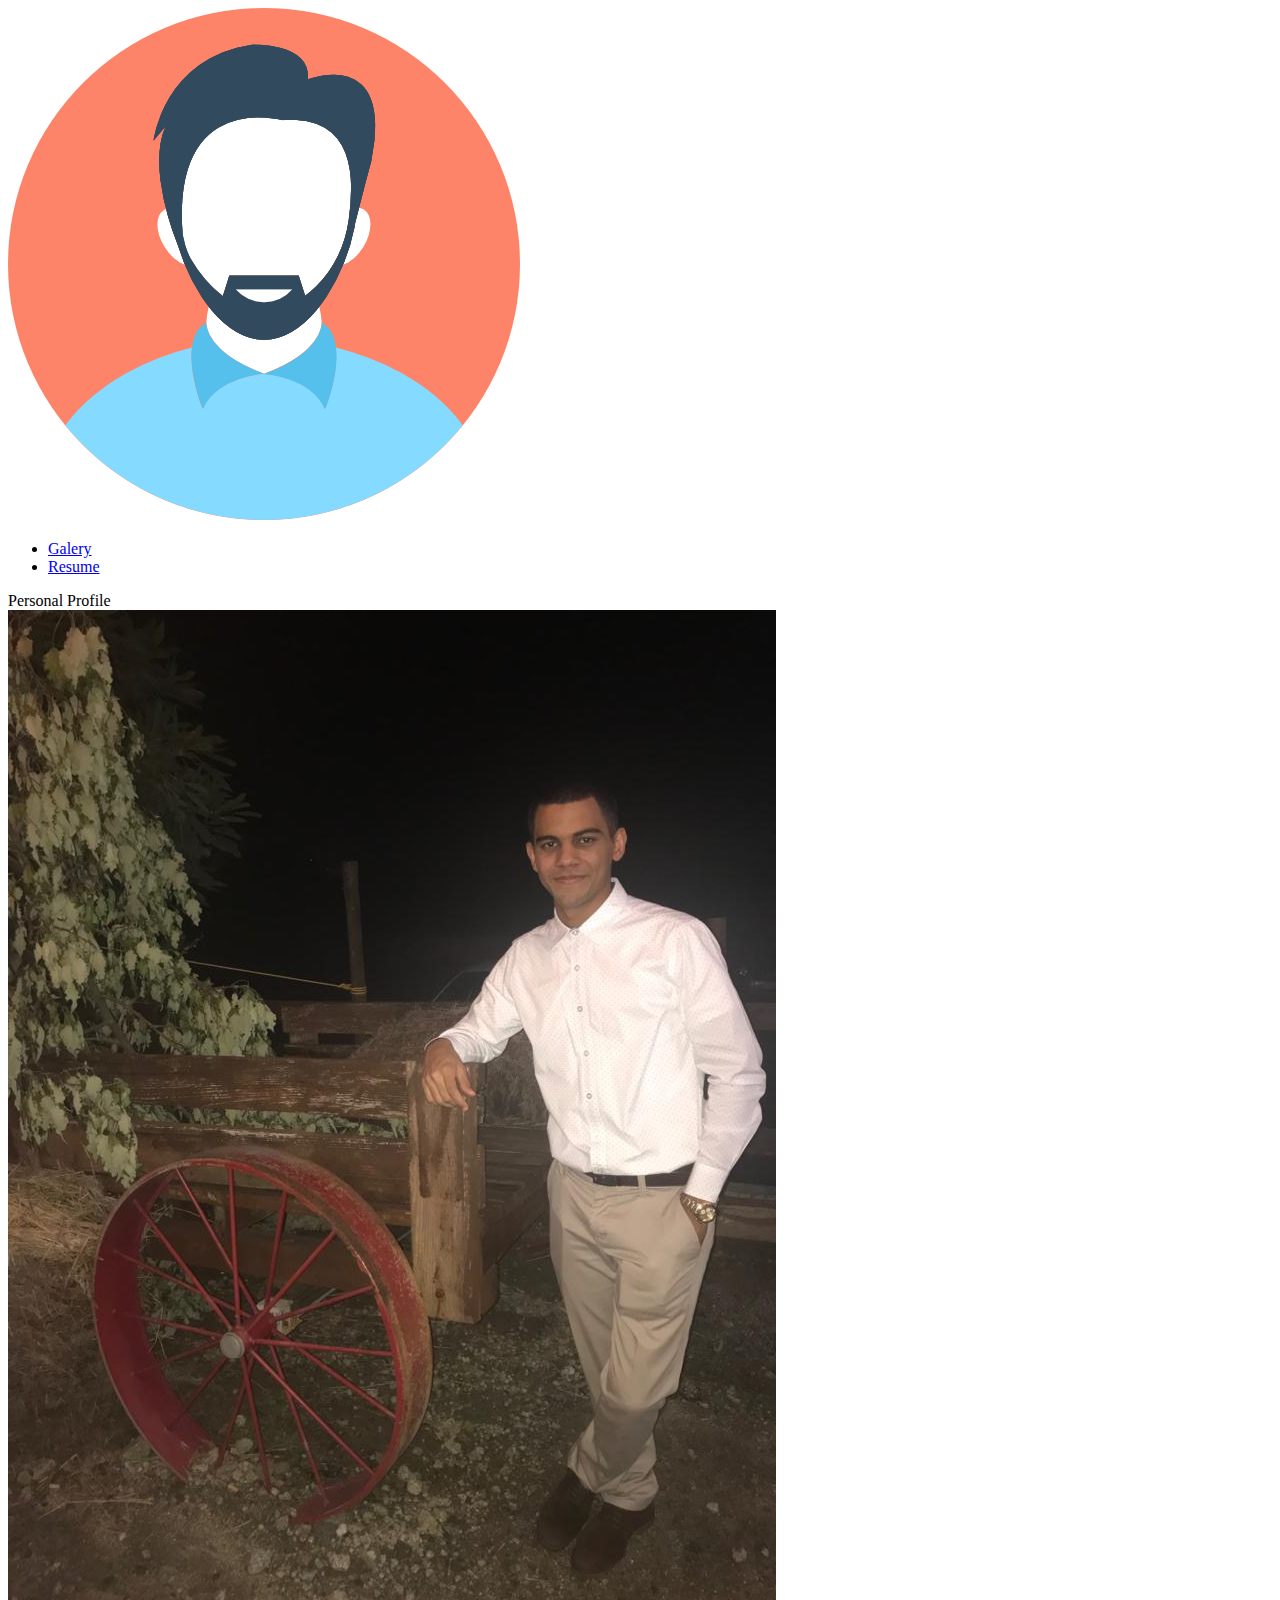
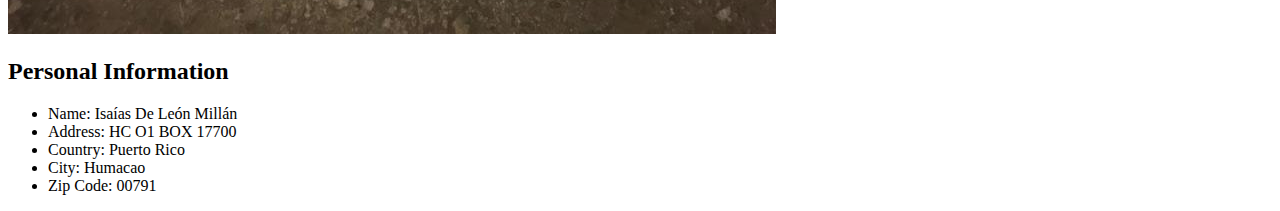
<file: index.html>
<!DOCTYPE html>

<html lang="en">
	<head>
		<title>Isa&iacute;as De Le&oacute;n</title
		<link href="CSS/FirstCSS.css" rel="stylesheet" type="text/css"/>
	</head>
	
	<body>
		<header>
			<a href="index.html"><img id="MenuPhoto" src="Images/MenuPhoto.png" title="Personal Profile"/></a>
				<nav>
					<ul class="NavList">
						<li class="NavItem"><a href="Galery.html" class="MenuLink">Galery</a></li>
						<li class="NavItem"><a href="Resume.html" class="MenuLink">Resume</a></li>
					</ul>
				</nav>
		</header>
		<main>
				<div class="Title">
					Personal Profile
				</div>

				<div class="MainContent">
					<div id="PhotoContainer">
						<img id="ProfilePhoto" src="Images/ProfilePhoto.jpg"/>
					</div>
					
					<div class="PersonalInformation">
						<h2 class="PersonalInformationTitle">Personal Information</h2>
						<ul class="PesonalList">
							<li>Name: Isa&iacute;as De Le&oacute;n Mill&aacute;n</li>
							<li> Address: HC O1 BOX 17700</li>
							<li>Country: Puerto Rico</li>
							<li>City: Humacao</li>
							<li>Zip Code: 00791</li>
						</ul>
					</div>
				</div>
		</main>
	</body>
</html>
</file>
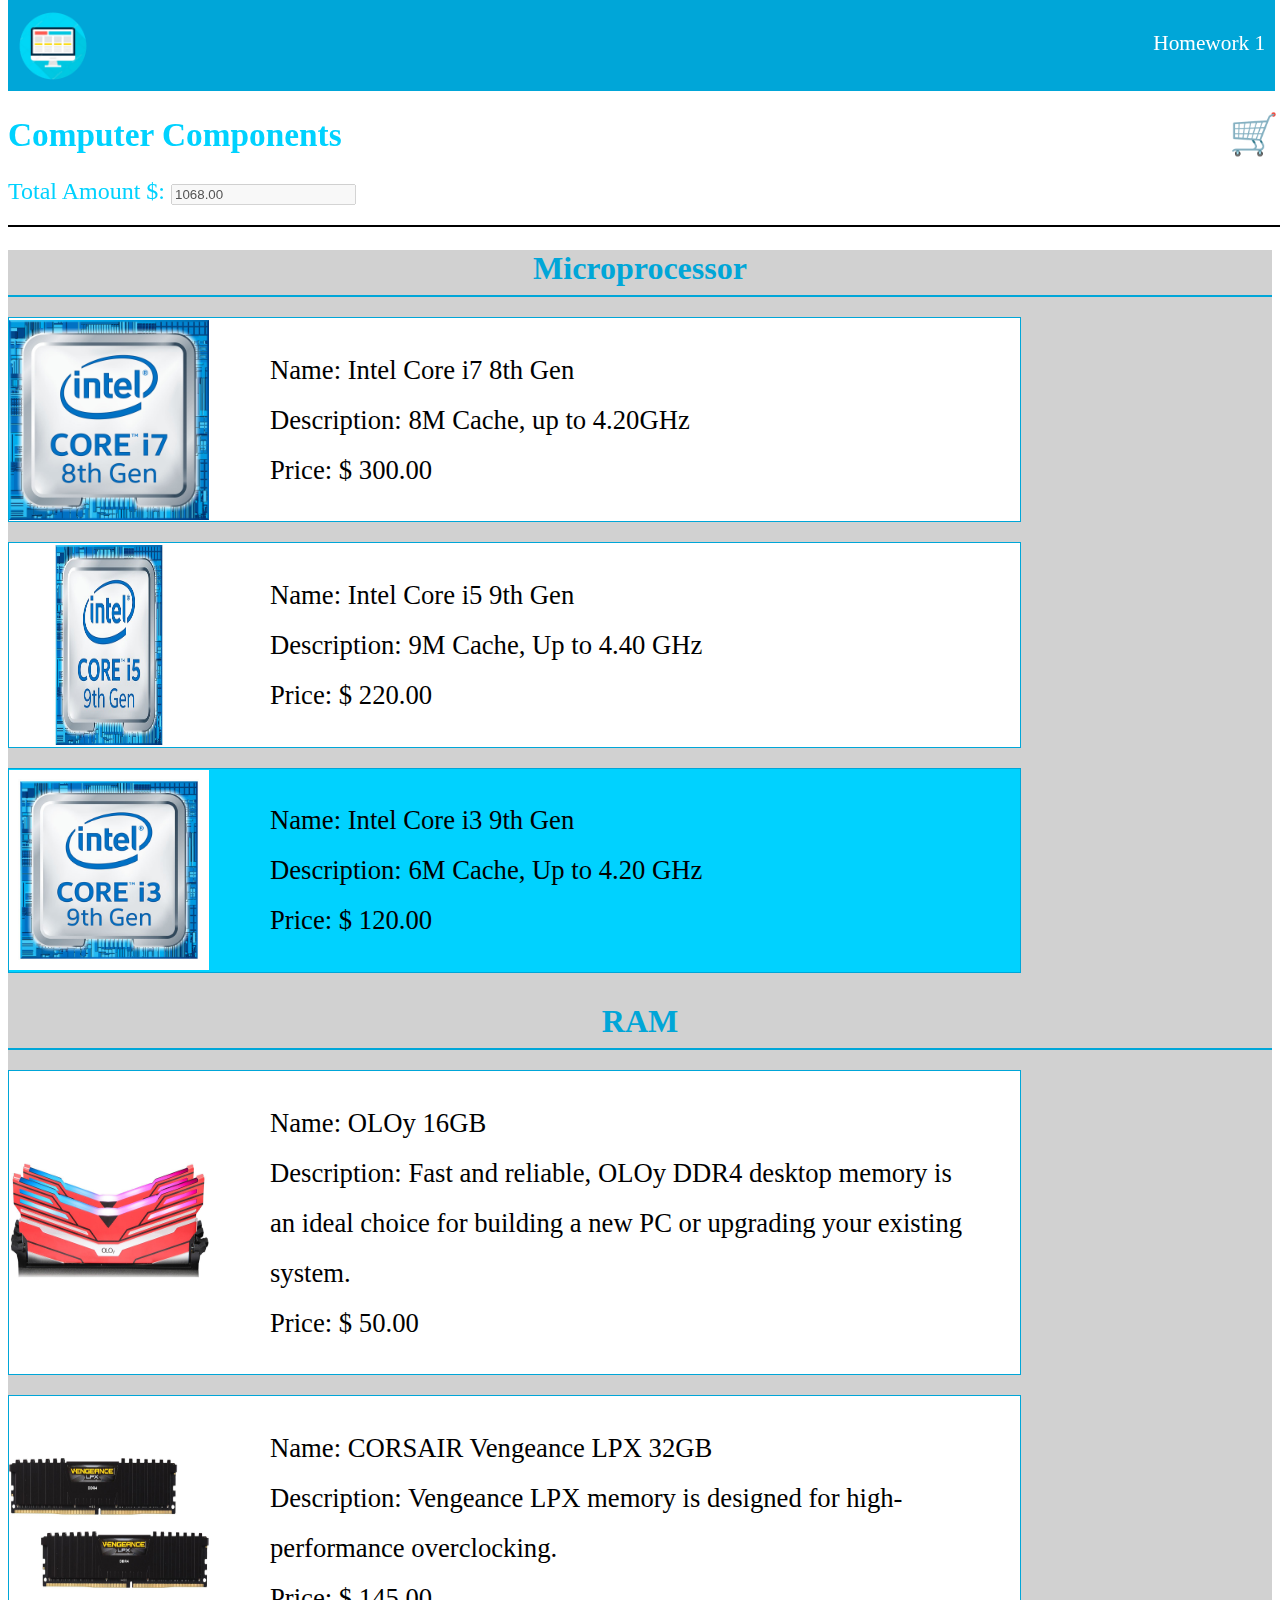
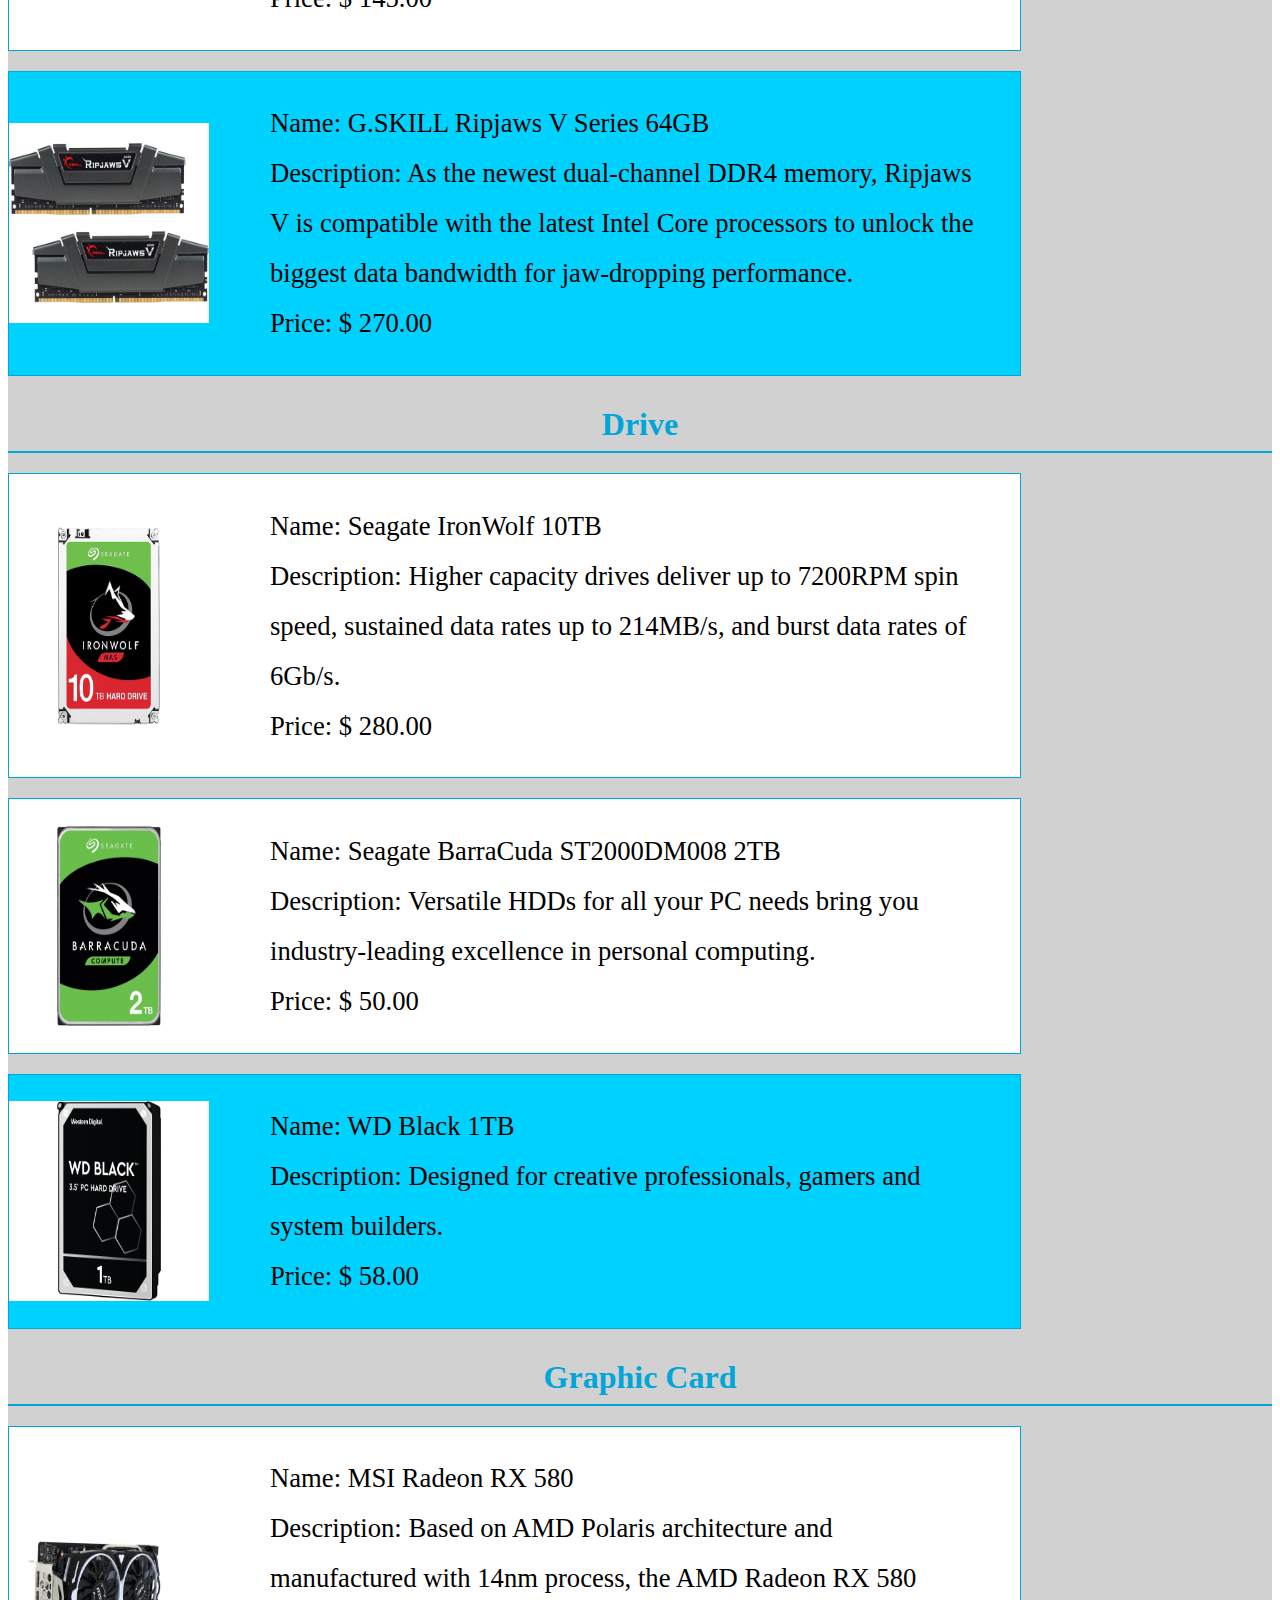
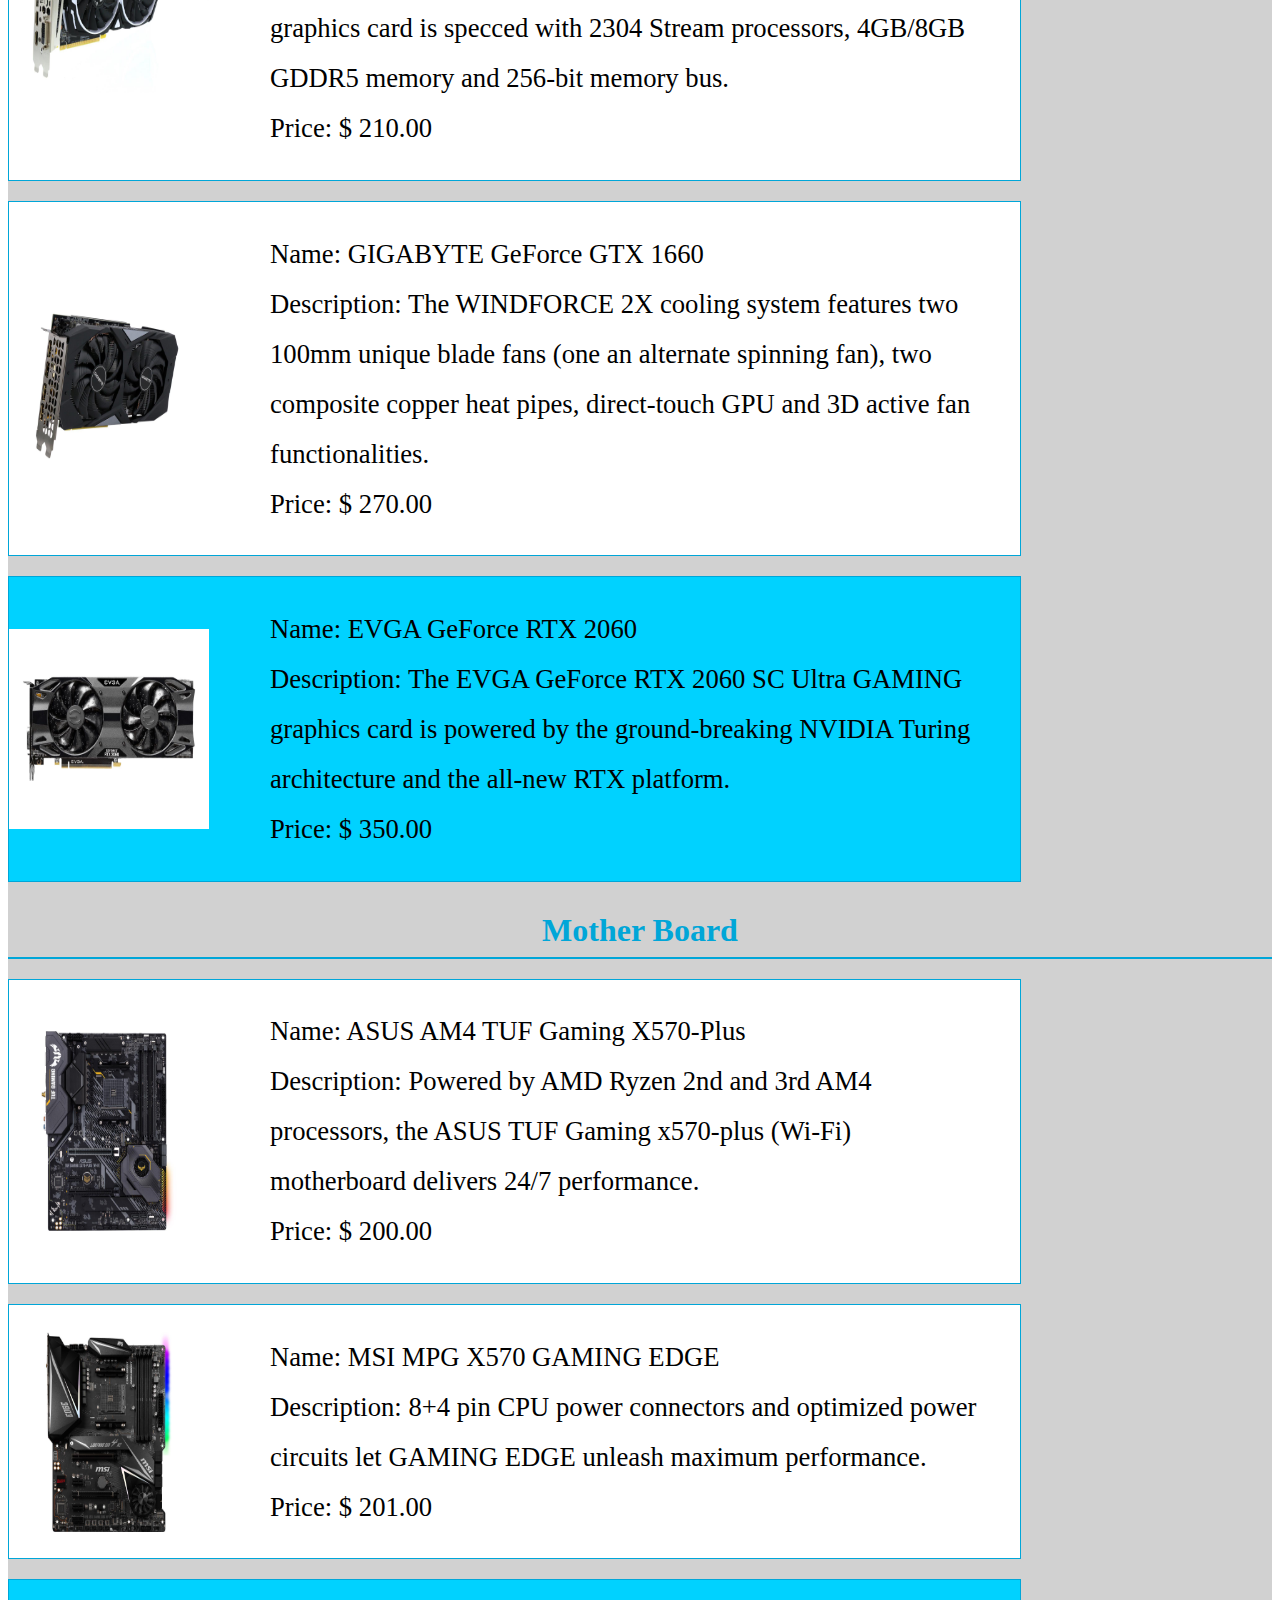
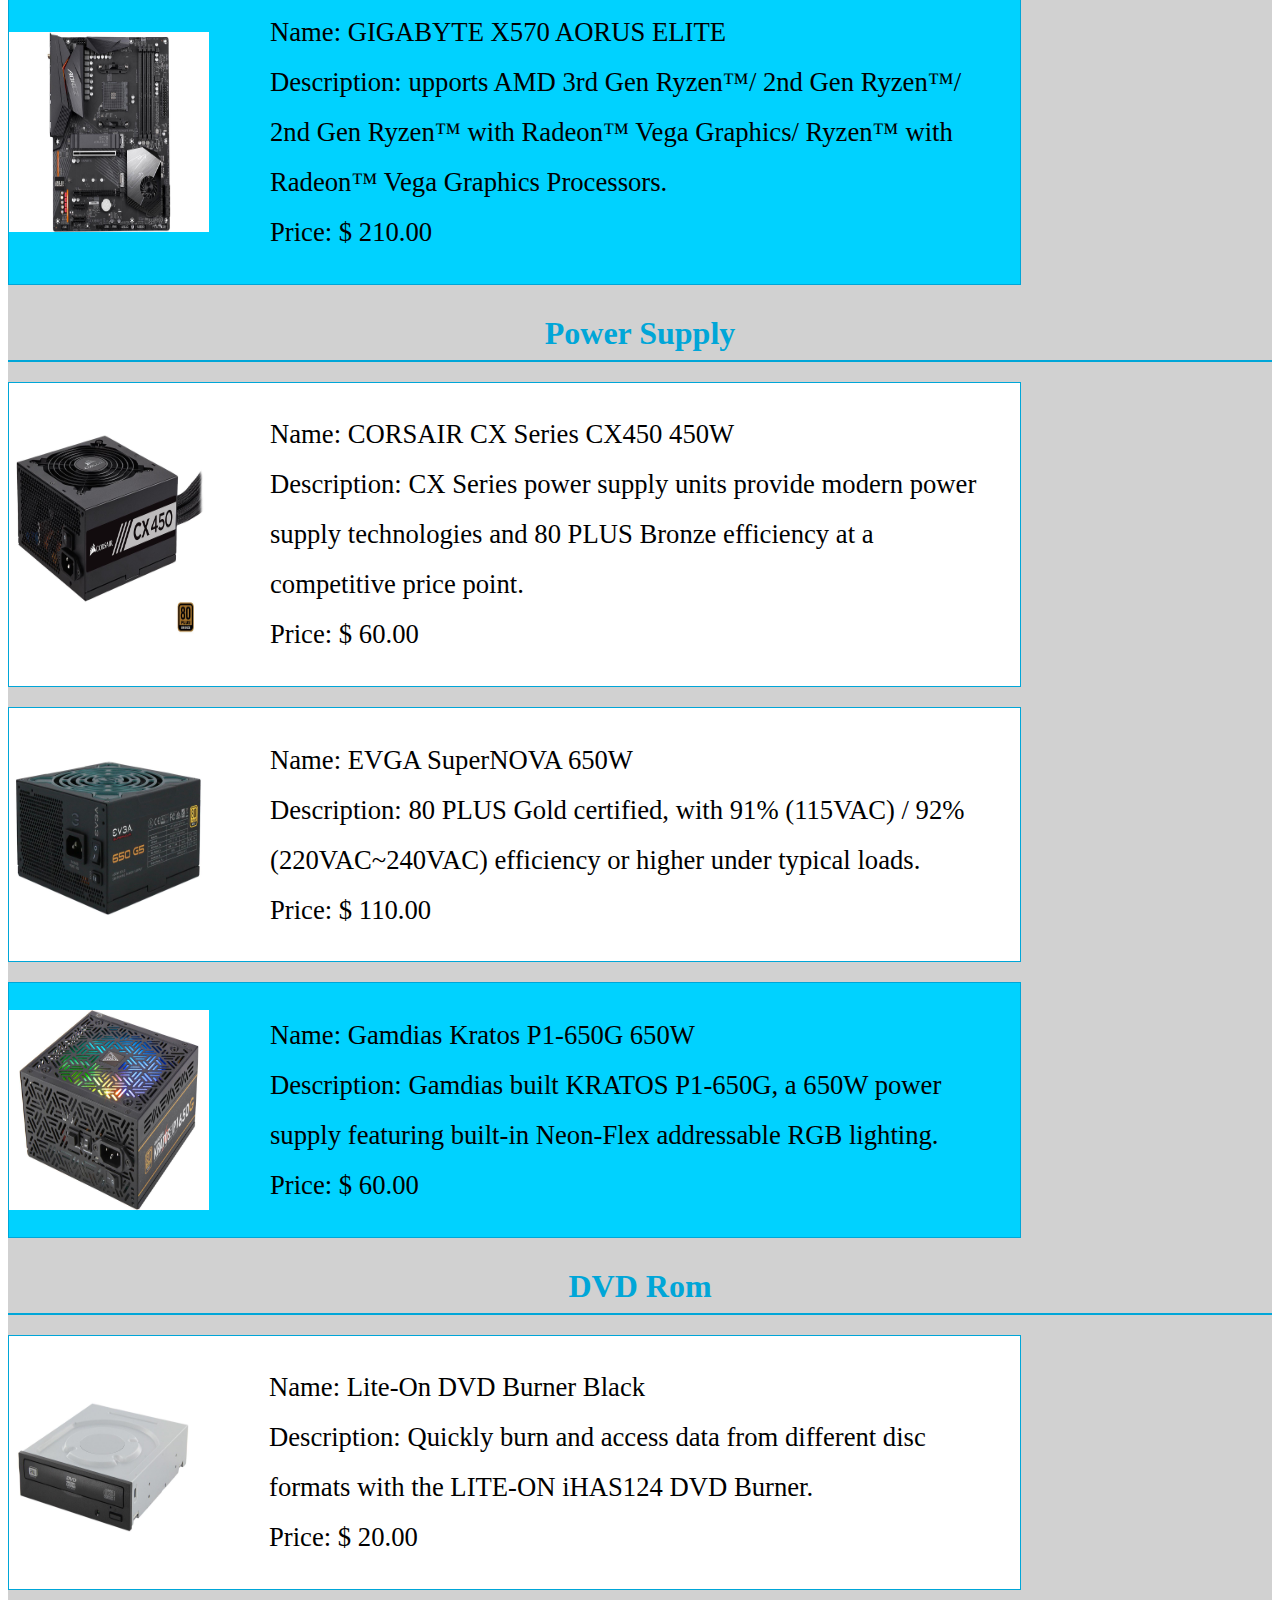
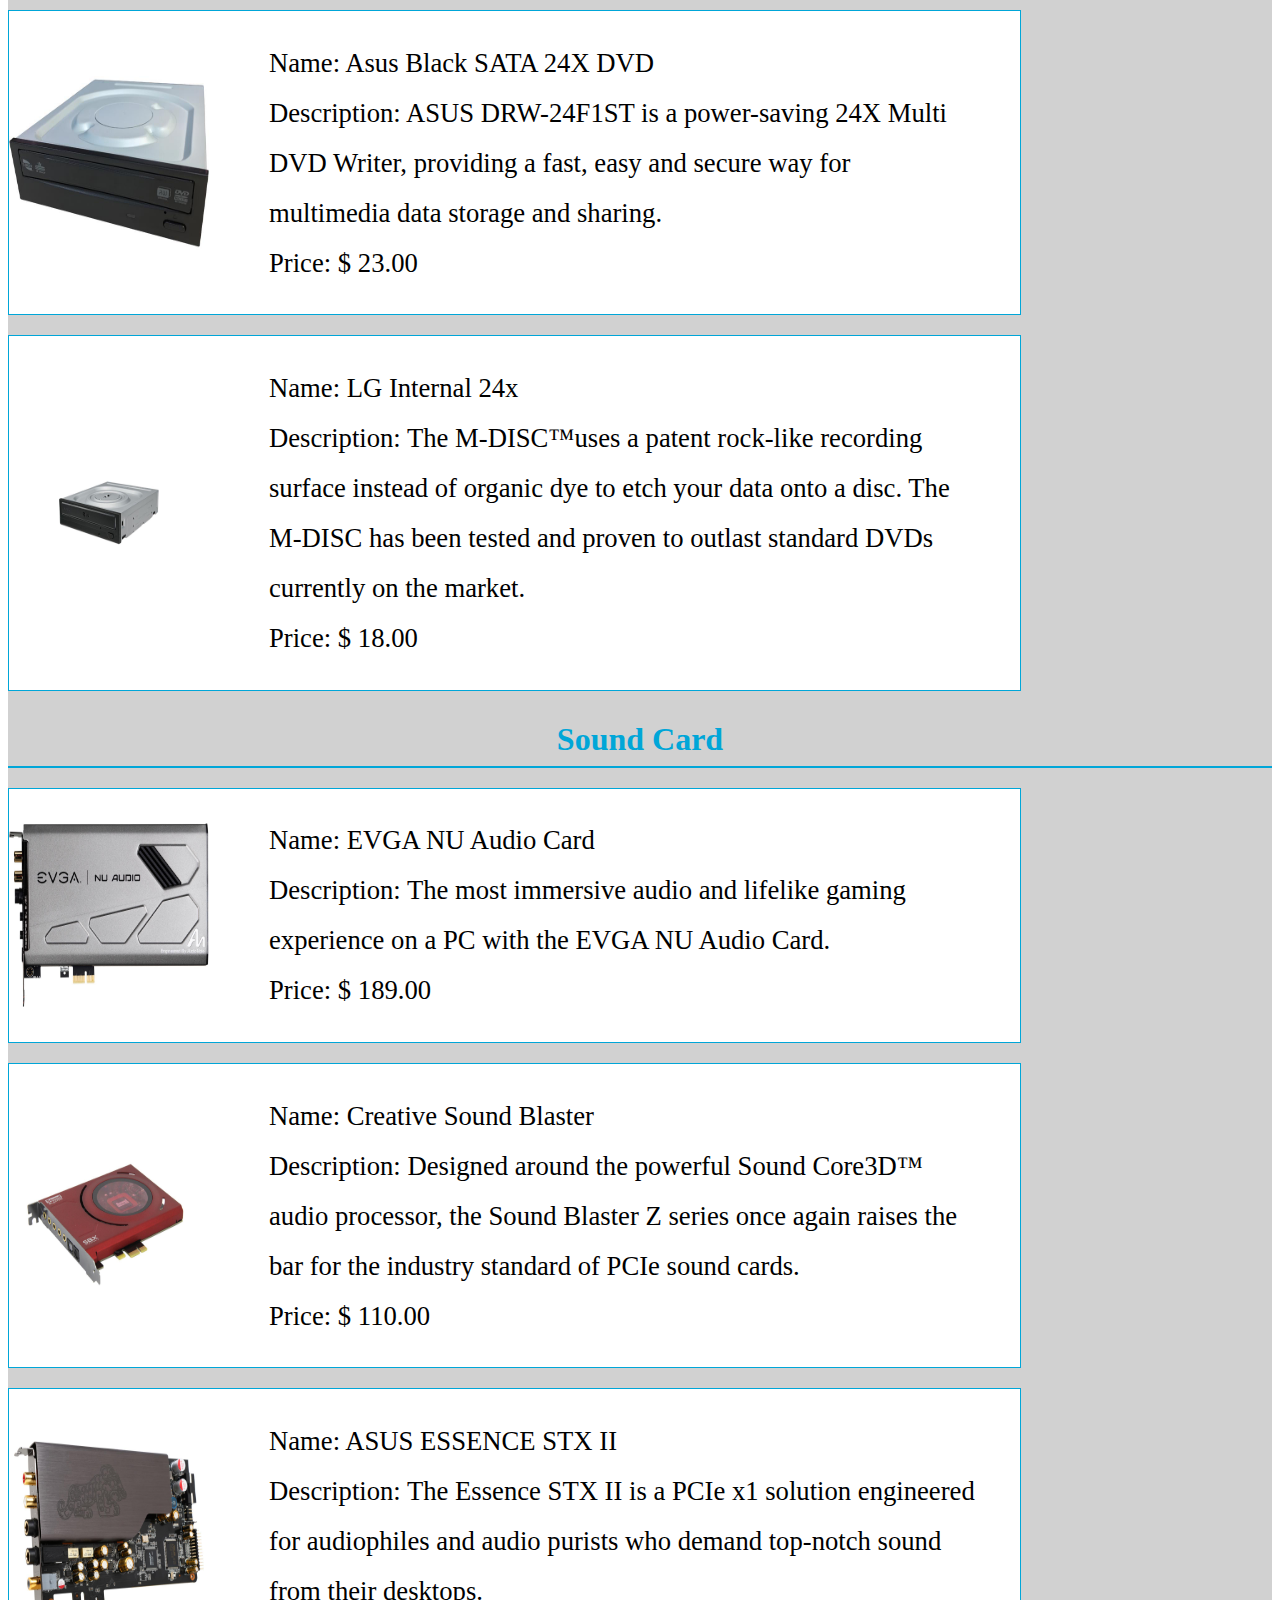
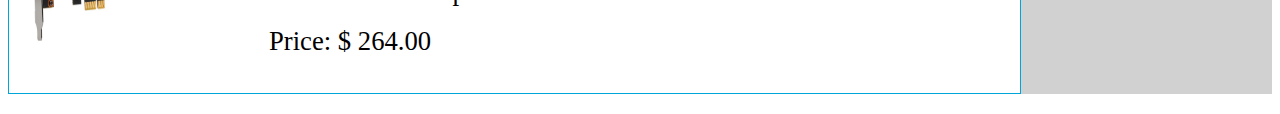
<file: ComputerComponents.html>
<!DOCTYPE html>

<html>
    <head >
        <title>Computer Components</title>
        <script src="JS/ComputerComponents.js"></script>
        <script src="JS/ComputerComponentData.js"></script>
        <link href="CSS/HomeworkTwoCSS.css" rel="stylesheet" type="text/css"/>
    </head>

    <body onload="preparation()">
        <div id="StaticMenu">
            <header>
                <a href= "ComputerComponents.html"><img id="MenuPhoto" src="Images/ComputerIcon.png" title="Computer Components"/></a>
                    <nav>
                        <ul class="NavList">
                            <li class="NavItem"><a href="index.html" class="MenuLink">Homework 1</a></li>
                        </ul>
                    </nav>
            </header>

            <div id="WhiteDiv">
                <div class="Title">
                    Computer Components
                </div>

                <div class="Action">
                    <span id="shoppingCart" onclick="submit()">&#x1f6d2</span>
                </div>

                <div class="PageInformation">
                    <label for="priceTotalAmount">
                        <span id="PriceLabel">Total Amount &#x24:  </span>
                        <input id = "priceTotalAmount"type="text" disabled = "true"/>
                    </label>
                </div>
            </div>
        </div>

            <main id="main">     
                    <div class="MainContent">
                        <h1>Microprocessor</h1>
                            <hr/>
                            <div id="Microprocessor">
                                <!--Data will be fill with javascrip-->
                            </div>
                            

                        <h1>RAM</h1>
                            <hr/>
                            <div id="RAM">
                                <!--Data will be fill with javascrip-->
                            </div>
            
                        <h1>Drive</h1>
                            <hr/>
                            <div id="Drive">
                                <!--Data will be fill with javascrip-->
                            </div>

                        <h1>Graphic Card</h1>
                            <hr/>
                            <div id="Graphic Card">
                                <!--Data will be fill with javascrip-->
                            </div>

                        <h1>Mother Board</h1>
                            <hr/>
                            <div id="Mother Board">
                                <!--Data will be fill with javascrip-->
                            </div>
                            
                        <h1>Power Supply</h1>
                            <hr/>
                            <div id="Power Supply">
                                <!--Data will be fill with javascrip-->
                            </div>

                        <h1>DVD Rom</h1>
                            <hr/>
                            <div id="DVD Rom">
                                <!--Data will be fill with javascrip-->
                            </div>

                        <h1>Sound Card</h1>
                            <hr/>
                            <div id="Sound Card">
                                <!--Data will be fill with javascrip-->
                            </div>
                            
                    </div>
            </main>
    </body>
</html>
</file>
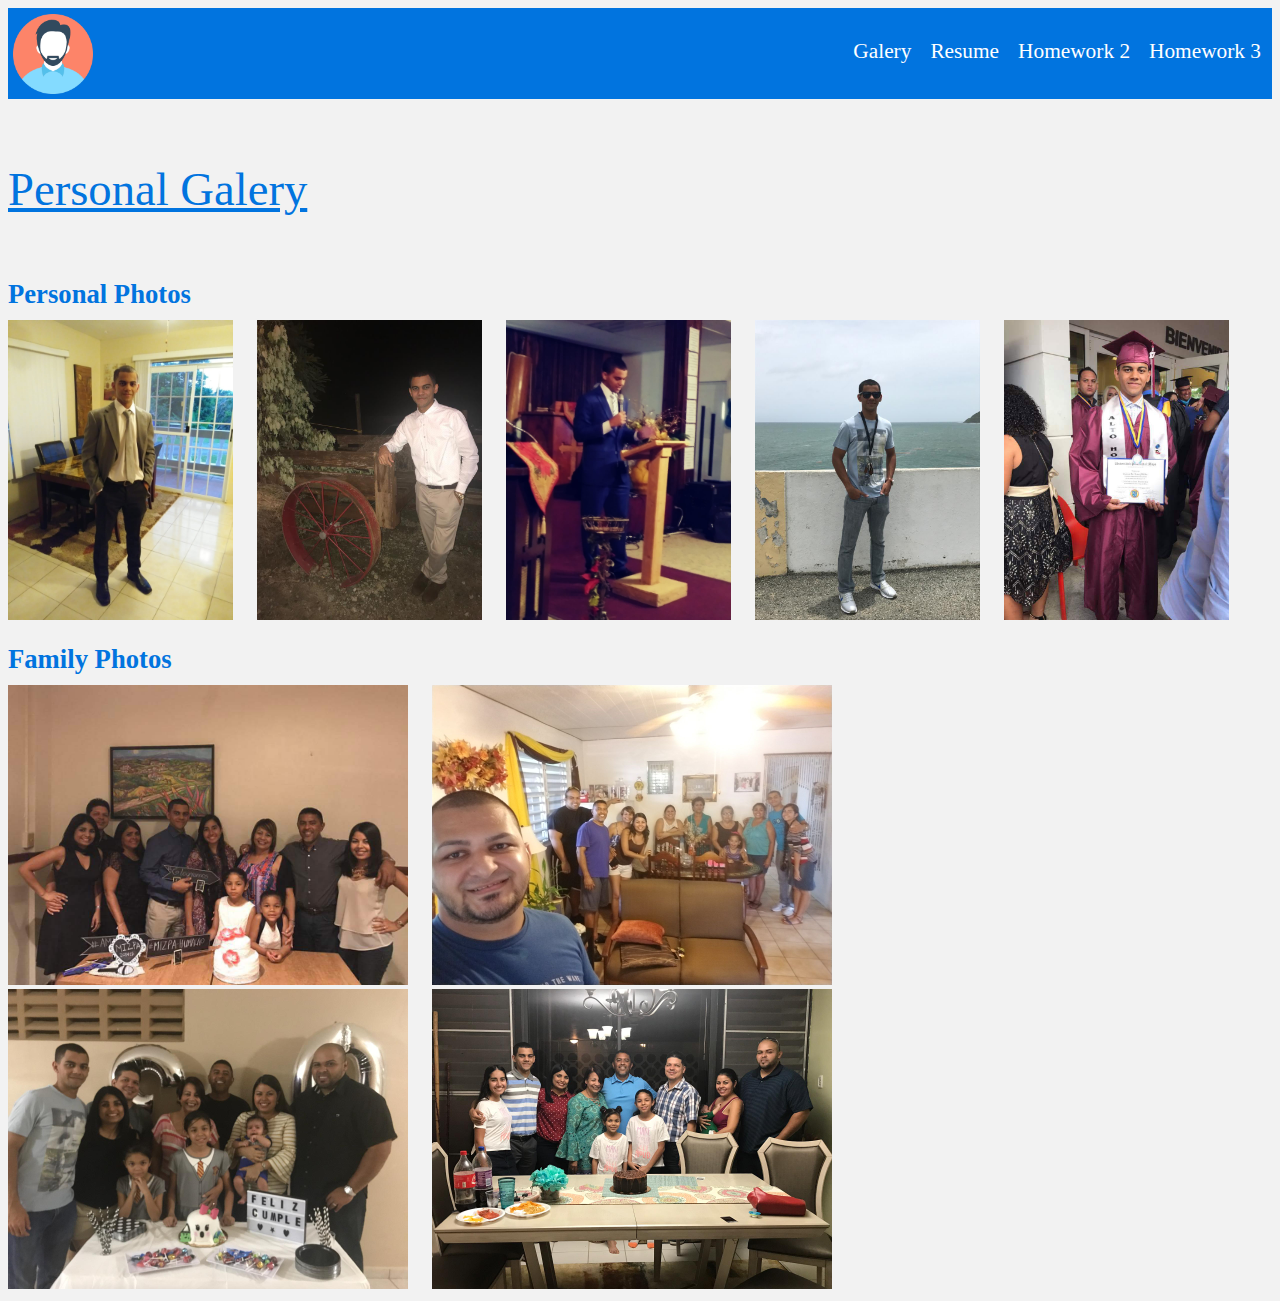
<file: Galery.html>
<!DOCTYPE html>

<html lang="en">
	<head>
		<title>Galery</title>
		<link href="CSS/FirstCSS.css" rel="stylesheet" type="text/css"/>
	</head>
	
	<body>
		<header>
			<a href="index.html"><img id="MenuPhoto" src="Images/MenuPhoto.png" title="Personal Profile"/></a>
				<nav>
					<ul class="NavList">
						<li class="NavItem"><a href="Galery.html" class="MenuLink">Galery</a></li>
						<li class="NavItem"><a href="Resume.html" class="MenuLink">Resume</a></li>
						<li class="NavItem"><a href="ComputerComponents.html" class="MenuLink">Homework 2</a></li>
						<li class="NavItem"><a href="AnimationWithGrafic.html" class="MenuLink">Homework 3</a></li>
					</ul>
				</nav>
		</header>
		<main>
				<div class="Title">
					Personal Galery
				</div>

				<div class="MainContent">
					<h2 class="HeaderTwo">Personal Photos</h2>
					<img src="Images/PersonalPhotos/PersonalPhoto1.jpg" class="Images">
					<img src="Images/PersonalPhotos/PersonalPhoto2.jpg" class="Images">
					<img src="Images/PersonalPhotos/PersonalPhoto3.jpg" class="Images">
					<img src="Images/PersonalPhotos/PersonalPhoto4.jpg" class="Images">
					<img src="Images/PersonalPhotos/PersonalPhoto5.jpg" class="Images">

					<h2 id= FPTitle class="HeaderTwo">Family Photos</h2>
					<img src="Images/FamilyPhotos/FamilyPhoto1.jpg" class="Images">
					<img src="Images/FamilyPhotos/FamilyPhoto2.jpg" class="Images">
					<img src="Images/FamilyPhotos/FamilyPhoto4.jpg" class="Images">
					<img src="Images/FamilyPhotos/FamilyPhoto5.jpg" class="Images">
                </div>
        </main>
    </body>
</html>
</file>
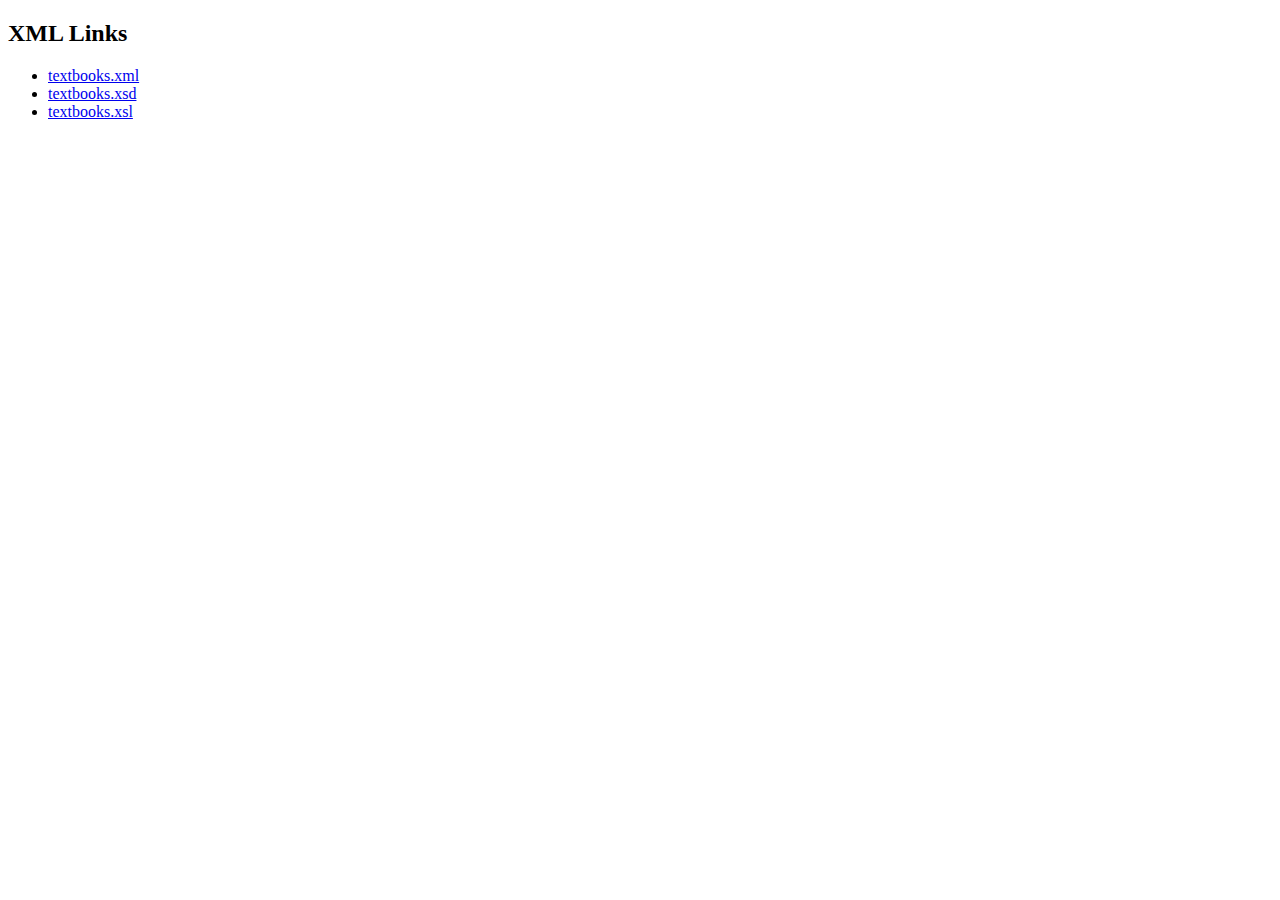
<file: Homework4.html>
<!DOCTYPE html>

<html lang="en">
    <head>
        <title>Links</title>
    </head>
    <body>
        <h2>XML Links</h2>
        <ul>
            <li><a href="XMLFiles/textbooks.xml">textbooks.xml</a></li>
            <li><a href="XMLFiles/textbooks.xsd">textbooks.xsd</a></li>
            <li><a href="XMLFiles/textbooks.xsl">textbooks.xsl</a></li>
        </ul>
    </body>
</html>
</file>
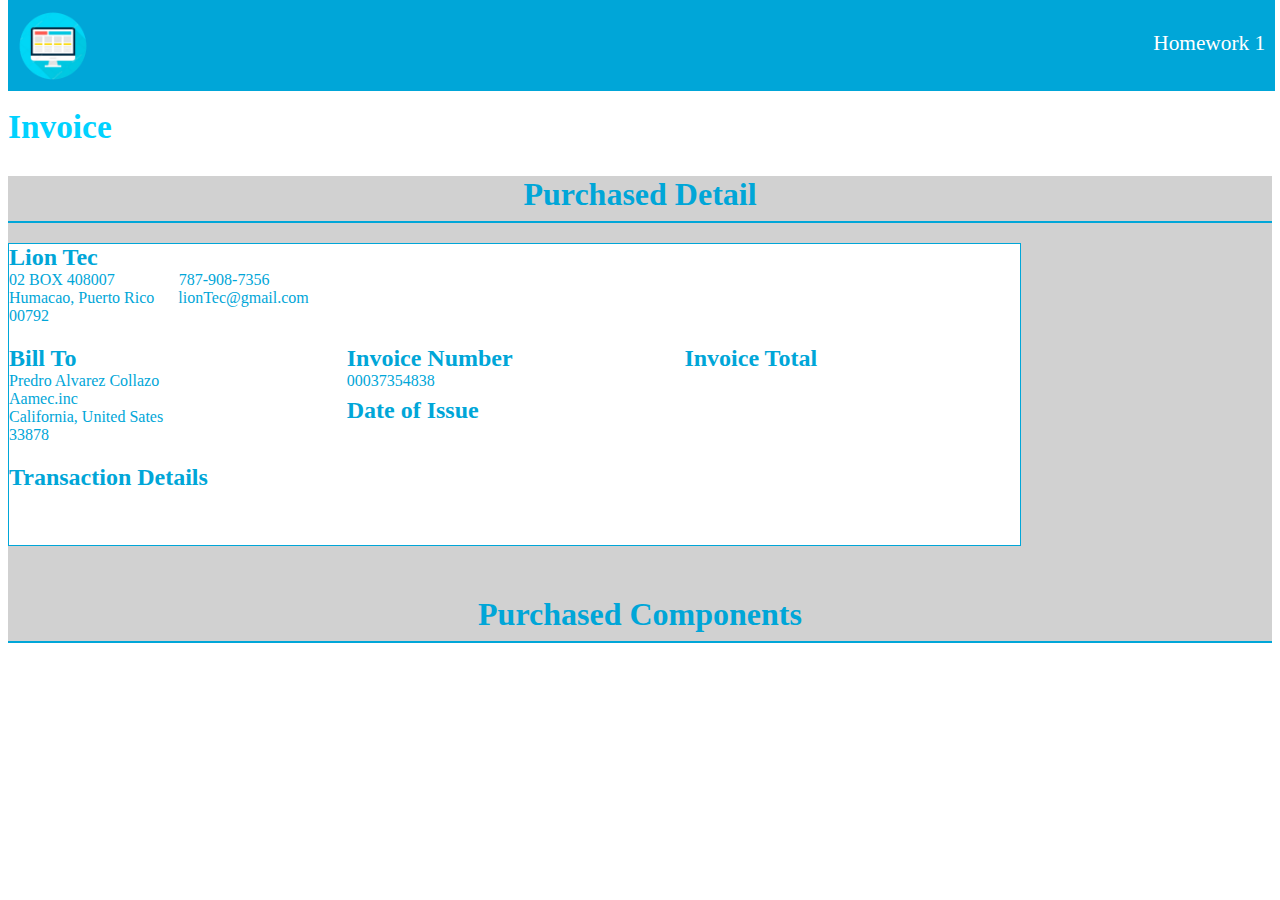
<file: Invoice.html>
<!DOCTYPE html>

<html>
    <head>
            <title>Invoice</title>
            <script src="JS/ComputerComponentData.js"></script>
            <script src="JS/Invoice.js"></script>
            <link href="CSS/HomeworkTwoCSS.css" rel="stylesheet" type="text/css"/>
    </head>

    <body onload="preparation()">
            <header class = "StaticHeader">
                    <a href= "ComputerComponents.html"><img id="MenuPhoto" src="Images/ComputerIcon.png" title="Computer Components"/></a>
                        <nav>
                            <ul class="NavList">
                                <li class="NavItem"><a href="index.html" class="MenuLink">Homework 1</a></li>
                            </ul>
                        </nav>
            </header>

            <div>
                    <div class="InvoiceTitle">
                        Invoice
                    </div>
            </div>

            <main id="InvoiceMain">     
                    <div class="MainContent">
                            <h1>Purchased Detail</h1>
                            <hr/>
                            <div id="DetailContainer">
                                <div>
                                    <div id="CompanyInfoDiv">
                                        <span class="DetailTitles">Lion Tec</span><br>
                                        02 BOX 408007 &emsp; &emsp; &emsp; 787-908-7356<br>
                                        Humacao, Puerto Rico &emsp; lionTec@gmail.com<br>
                                        00792<br>
 
                                    </div>

                                    <div id="ClientInfoDiv">
                                        <div class="ClientInfoInnerDivs">
                                            <span class="DetailTitles">Bill To</span><br>
                                            Predro Alvarez Collazo<br>
                                            Aamec.inc<br>
                                            California, United Sates<br>
                                            33878<br>
                                        </div>

                                        <div class="ClientInfoInnerDivs">
                                            <div id="InvoiceNumberDiv">
                                                <span class="DetailTitles">Invoice Number</span><br>
                                                00037354838<br>
                                            </div>
                                            <span class="DetailTitles">Date of Issue</span><br>
                                            <span id=DetailDate></span>
                                        </div>

                                        <div class="ClientInfoInnerDivs">
                                            <span class="DetailTitles">Invoice Total</span><br>
                                            <span id=DetailTotal></span>
                                        </div>
                                    </div>

                                    <div id="TransactionInfoDiv">
                                        <span class="DetailTitles">Transaction Details</span><br>
                                        <span id="Subtotal" class="DetailItem"></span> <br>
                                        <span id="Tax" class="DetailItem"></span> <br>
                                        <span id="Total" class="DetailItem"></span> <br>
                                    </div>
                                </div>
                            </div>

                            <h1>Purchased Components</h1>
                            <hr/>
                            <div id="purchasedComponents">
                                <!--Data will be fill with javascrip-->
                            </div>
                    </div>
            </main>
    </body>
</html>
</file>
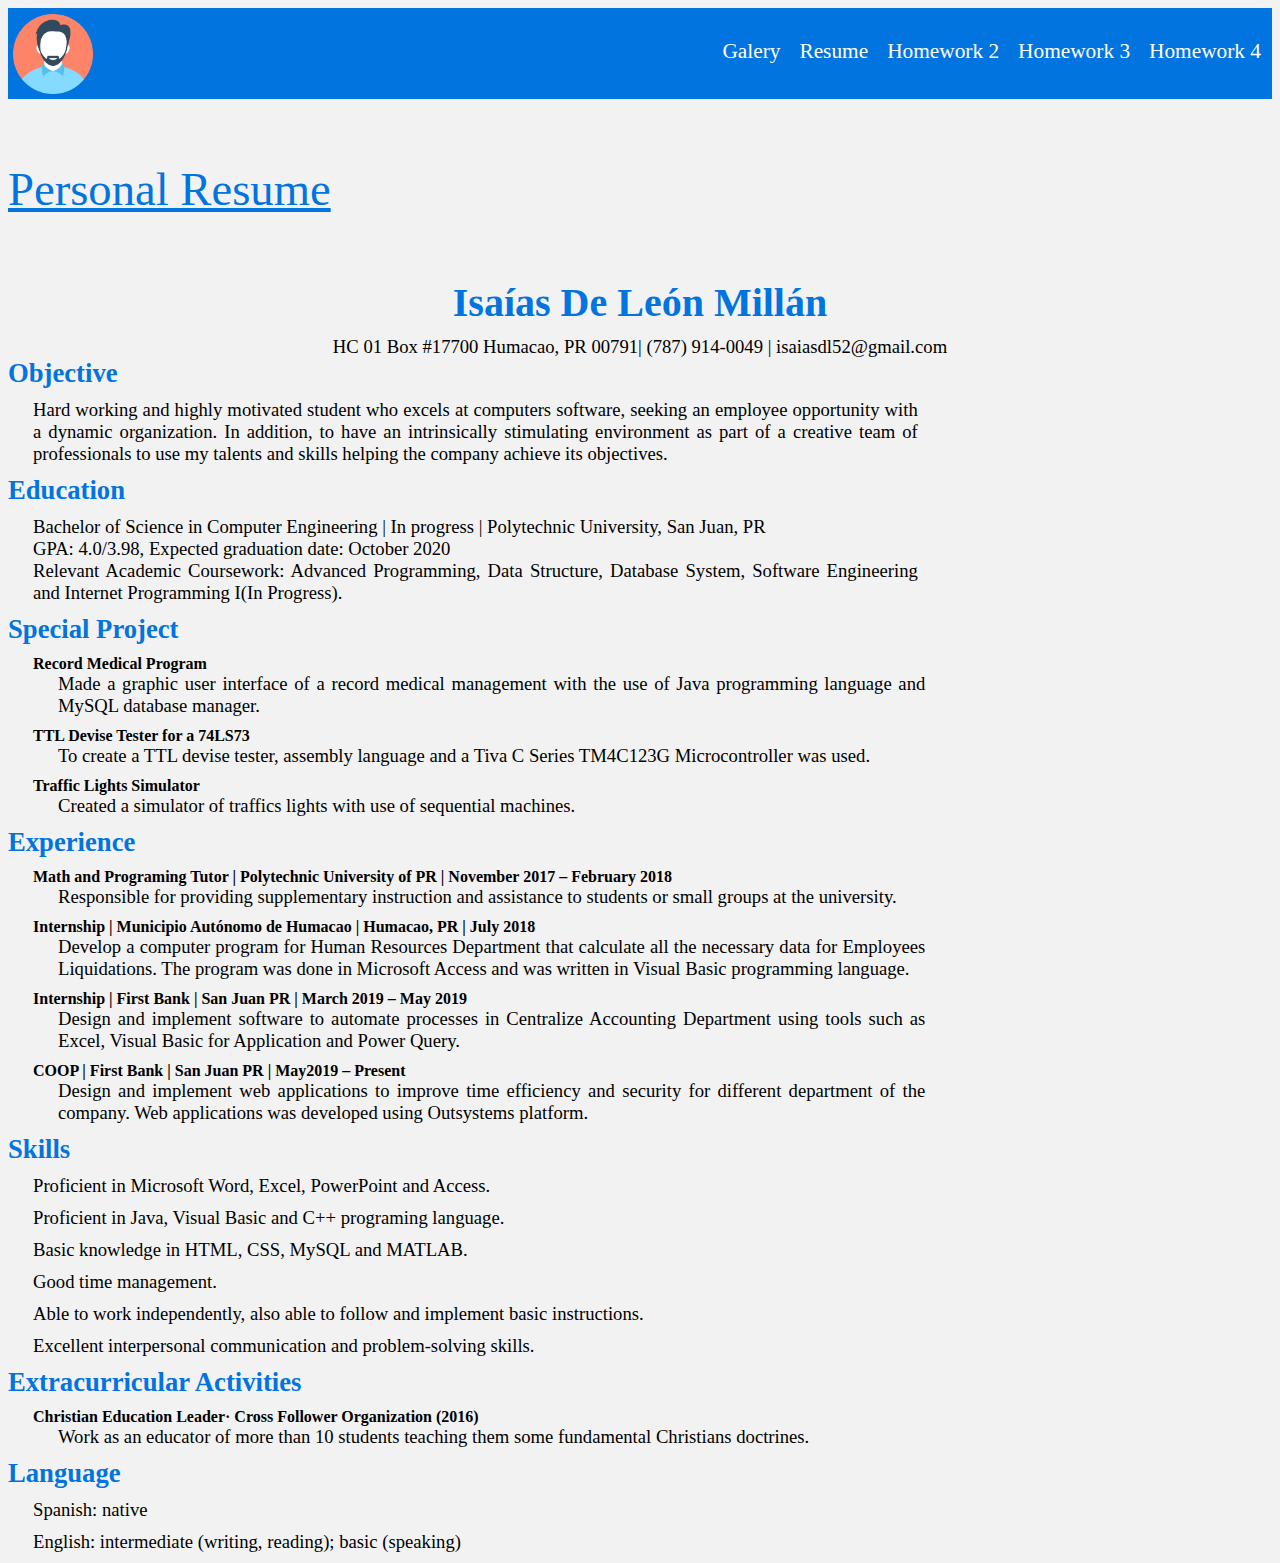
<file: Resume.html>
<!DOCTYPE html>
<html lang="en">
    <head>
        <title>Resume</title>
        <link href="CSS/FirstCSS.css" rel="stylesheet" type="text/css"/>
    </head>
            
    <body>
        <header>
            <a href="index.html"><img id="MenuPhoto" src="Images/MenuPhoto.png" title="Personal Profile"/></a>
                <nav>
                    <ul class="NavList">
                        <li class="NavItem"><a href="Galery.html" class="MenuLink">Galery</a></li>
                        <li class="NavItem"><a href="Resume.html" class="MenuLink">Resume</a></li>
                        <li class="NavItem"><a href="ComputerComponents.html" class="MenuLink">Homework 2</a></li>
                        <li class="NavItem"><a href="AnimationWithGrafic.html" class="MenuLink">Homework 3</a></li>
                        <li class="NavItem"><a href="Homework4.html" class="MenuLink">Homework 4</a></li>
                    </ul>
                </nav>
        </header>
        <main>
             <div class="Title">
                 Personal Resume
            </div>
            <div class="MainContent">
                <div>
                    <h1 class="HeaderOne">Isa&iacute;as De Le&oacute;n Mill&aacute;n</h1>
                    <p id="direction">HC 01 Box #17700 Humacao, PR 00791| (787) 914-0049 | 
                        isaiasdl52@gmail.com
                    </p>
                    <h2 class="HeaderTwo">Objective</h2>
                    <p class="Paragraph">
                        Hard working and highly motivated student who excels at computers software, seeking an employee opportunity with a dynamic organization. 
                        In addition, to have an intrinsically stimulating environment as part of a creative team of professionals to use my talents and skills helping 
                        the company achieve its objectives. 
                    </p>
                    <h2 class="HeaderTwo">Education</h2>
                    <p class="Paragraph">
                            Bachelor of Science in Computer Engineering | In progress | Polytechnic University, San Juan, PR<br>
                            GPA: 4.0/3.98, Expected graduation date: October 2020<br>
                            Relevant Academic Coursework: Advanced Programming, Data Structure, Database System, Software Engineering and Internet Programming I(In Progress).<br>
        
                    </p>
                    <h2 class="HeaderTwo">Special Project</h2>
                    <p class="Paragraph">
                        <ul class="UList">
                            <li class="ListItem">Record Medical Program</li>
                                <p class="Paragraph">Made a graphic user interface of a record medical management with the use of Java programming language and MySQL database manager.</p>
                            <li class="ListItem">TTL Devise Tester for a 74LS73</li>
                                <p class="Paragraph">To create a TTL devise tester, assembly language and a Tiva C Series TM4C123G Microcontroller was used.</p>
                            <li class="ListItem">Traffic Lights Simulator</li>
                                <p class="Paragraph">Created a simulator of traffics lights with use of sequential machines.</p>
                        </ul>
                    </p>
                    <h2 class="HeaderTwo">Experience</h2>
                    <p class="Paragraph">
                        <ul class="UList">
                            <li class="ListItem">Math and Programing Tutor | Polytechnic University of PR | November 2017 – February 2018</li>
                                <p class="Paragraph">Responsible for providing supplementary instruction and assistance to students or small groups at the university.</p>
                            <li class="ListItem">Internship | Municipio Autónomo de Humacao | Humacao, PR | July 2018</li>
                                <p class="Paragraph">
                                    Develop a computer program for Human Resources Department that calculate all the necessary data for Employees Liquidations. 
                                    The program was done in Microsoft Access and was written in Visual Basic programming language.
                                </p>
                            <li class="ListItem">Internship | First Bank | San Juan PR | March 2019 – May 2019</li>
                                <p class="Paragraph">
                                    Design and implement software to automate processes in Centralize Accounting Department using tools such as Excel, 
                                    Visual Basic for Application and Power Query.
                                </p>
                            <li class="ListItem">COOP | First Bank | San Juan PR | May2019 – Present</li>
                                <p class="Paragraph">
                                    Design and implement web applications to improve time efficiency and security for different department of the company. 
                                    Web applications was developed using Outsystems platform.
                                </p>
                        </ul>
                    </p>
                    <h2 class="HeaderTwo">Skills</h2>
                    <p class="Paragraph">
                        <ul class="UList">
                            <li class="StandAloneListItem">Proficient in Microsoft Word, Excel, PowerPoint and Access.</li>
                            <li class="StandAloneListItem">Proficient in Java, Visual Basic and C++ programing language.</li>
                            <li class="StandAloneListItem">Basic knowledge in HTML, CSS, MySQL and MATLAB.</li>
                            <li class="StandAloneListItem">Good time management.</li>
                            <li class="StandAloneListItem">Able to work independently, also able to follow and implement basic instructions.</li>
                            <li class="StandAloneListItem">Excellent interpersonal communication and problem-solving skills.</li>  
                        </ul>     
                    </p>
                    <h2 class="HeaderTwo">Extracurricular Activities</h2>
                    <p class="Paragraph">
                        <ul class="UList">
                            <li class="ListItem">Christian Education Leader· Cross Follower Organization (2016)</li>
                            <p class="Paragraph">
                                Work as an educator of more than 10 students teaching them some fundamental Christians doctrines.
                            </p>
                        </ul>
                    </p>
                    <h2 class="HeaderTwo">Language</h2>
                    <p class="Paragraph">
                        <ul class="UList">
                            <li class="StandAloneListItem">Spanish: native</li>
                            <li class="StandAloneListItem">English: intermediate (writing, reading); basic (speaking)</li>
                        </ul>
                    </p>
                </div>
            </div>
        </main>
    </body>
</html>
</file>
<file: CSS/FirstCSS.css>
/*General Page Code*/
	*{
		margin:0px;
		padding: 0px;
	}

	body{
		margin:8px;
		background-color: #F2F2F2;
	}

/*Top Meenu Code*/
	header{
		background-color: #0174DF;
		height: 90px;
		padding-top:1px;
		padding-right:1px;
	}

	nav{
		text-align: right;
		margin-top: 30px;
		margin-right: 10px;
	}

	.NavList{
		list-style-type: none;
	}

	.NavItem{
		display: inline-block;
	}

	.MenuLink{
		color: white;
		text-decoration: none;
		margin-left: 15px;
		font-size: 16pt;
		display: inline-block;
	}

	.MenuLink:hover{
		color:#FF8000;
		text-decoration: underline;
	}

	#MenuPhoto{
		height: 80px;
		float: left;
		margin-left: 5px;
		margin-top: 5px;
		margin-bottom: 5px;
	}
/*Main Code*/
	main{
		
	}

	.MainContent{
		margin-top: 60px;
	}

	.Title{
		margin-top: 30px;
		height: 90px;
		font-size: 35pt;
		color: #0174DF;
		line-height: 120px;
		text-decoration: underline;
	}

/*Personal Profile Code*/
	#ProfilePhoto{
		height: 450px;
	}

	#PhotoContainer{
		width: 30%;
		display: inline-block;
		vertical-align: middle;
	}

	.PersonalInformation{
		width: 60%;
		height: 450px;
		text-align: center;
		font-size: 14pt;
		color: #0174DF;
		display: inline-block;
		vertical-align: top;
		line-height: 45px;
		border: 3px #0174DF;
		border-style: solid;
	}

	.PersonalInformationTitle{
		margin-top: 115px;
		text-decoration: underline;
	}

	.PesonalList{
		list-style-type: none;
		margin-top: 5px;
	}

/*Personal Resume Code*/
	.HeaderOne{
		font-size: 30pt;
		color:#0174DF;
		text-align: center;
		margin-bottom: 10px;
	}
	#direction{
		text-align: center;
		font-size: 14pt;
	}
	.HeaderTwo{
		font-size: 20pt;
		color:#0174DF;
		margin-bottom: 10px
	}
	.Paragraph{
		font-size: 14pt;
		width: 70%;
		text-align: justify;
		margin-bottom: 10px;
		margin-left: 25px;
	}

	.UList{
		list-style-type: none;
		margin-left: 25px;
	}
	.ListItem{
		font-weight: bold;
	}
	.StandAloneListItem{
		margin-bottom: 10px;
		font-size: 14pt
	}

	/*Personal Galery Code*/
	.Images{
		height: 300px;
		margin-right: 20px;
	}
	 #FPTitle{
		 margin-top: 20px;
	 }
</file>
<file: CSS/HomeworkTwoCSS.css>
/*Top Meenu Code*/

#StaticMenu{
    width: 100%;
    position:fixed;
    top:0;
    border-style: none none solid none;
    border-bottom-width: 2px;
}

#WhiteDiv{
    background-color: white;
    padding-bottom: 20px;
}

header{
    background-color: #00a6d8;
    height: 90px;
    padding-top:1px;
    width: 99%;
}

.StaticHeader{
    background-color: #00a6d8;
    height: 90px;
    padding-top:1px;
    width: 99%;
    position: fixed;
    top:0;
}

nav{
    text-align: right;
    margin-top: 30px;
    margin-right: 10px;
}

.NavList{
    list-style-type: none;
}

.NavItem{
    display: inline-block;
}

.MenuLink{
    color: white;
    text-decoration: none;
    margin-left: 15px;
    font-size: 16pt;
    display: inline-block;
}

.MenuLink:hover{
    color: white;
    text-decoration: underline;
}

#MenuPhoto{
    height: 80px;
    float: left;
    margin-left: 5px;
    margin-top: 5px;
    margin-bottom: 5px;
}

.Title{
    display: inline-block;
    vertical-align: middle;
    width: 50%;
    text-align: left;
    font-size: 25pt;
    margin-top: 20px;
    font-weight: bold;
    color: #00d2ff;
}

.InvoiceTitle{
    display: inline-block;
    vertical-align: middle;
    width: 50%;
    text-align: left;
    font-size: 25pt;
    margin-top: 100px;
    font-weight: bold;
    color: #00d2ff;
}


.Action{
    display: inline-block;
    vertical-align: middle;
    margin-top: 20px;
    width: 49%;
    text-align: right;
}

#shoppingCart{
    font-size: 40px;
    cursor: pointer;
}

.PageInformation{
    margin-top: 20px;
}

#PriceLabel{
    color: #00d2ff;
    font-size: 18pt;
}

/*Main classes*/

#main{
    background-color: #d1d1d1;
    margin-top: 250px;
}

#InvoiceMain{
    background-color: #d1d1d1;
    margin-top: 20px;
}

/*Item classes*/
h1{
    margin-top: 30px;
    margin-bottom: 5px;
    color: #00a6d8;
    text-align: center;
}
hr{
    margin-bottom: 20px;
    border: 1px solid #00a6d8;
    
}
.itemDiv{
    width: 80%;
    margin-bottom: 20px;
    border-style: solid;
    background-color: white;
    border-color: #00a6d8;
    border-width: 1px;
}

.itemCheckBox{
    visibility: hidden;
}

.itemLabel:hover{
    cursor: pointer;
}

.itemImage{
    height: 200px;
    width: 200px;
    vertical-align: middle;
}

.itemList{
    display: inline-block;
    width: 70%;
    font-size: 20pt;
    vertical-align: top;
    list-style-type: none;
    line-height: 50px;
    vertical-align: middle;
}

/*Invoice */
#DetailContainer{
    width: 80%;
    margin-bottom: 20px;
    border-style: solid;
    background-color: white;
    border-color: #00a6d8;
    border-width: 1px;
    display: inline-block;
    color: #00a6d8;
}

.DetailTitles{
    font-size: 18pt;
    font-weight: bold;
}

#ClientInfoDiv{
    margin-top: 20px;
}

.ClientInfoInnerDivs{
    display: inline-block;
    vertical-align: top;
    width: 33%;
    color: #00a6d8;
}

#InvoiceNumberDiv{
    margin-bottom: 7px;
}

#DetailTotal{
    font-size: 30pt;
}

#TransactionInfoDiv{
    margin-top: 20px;
}
</file>
